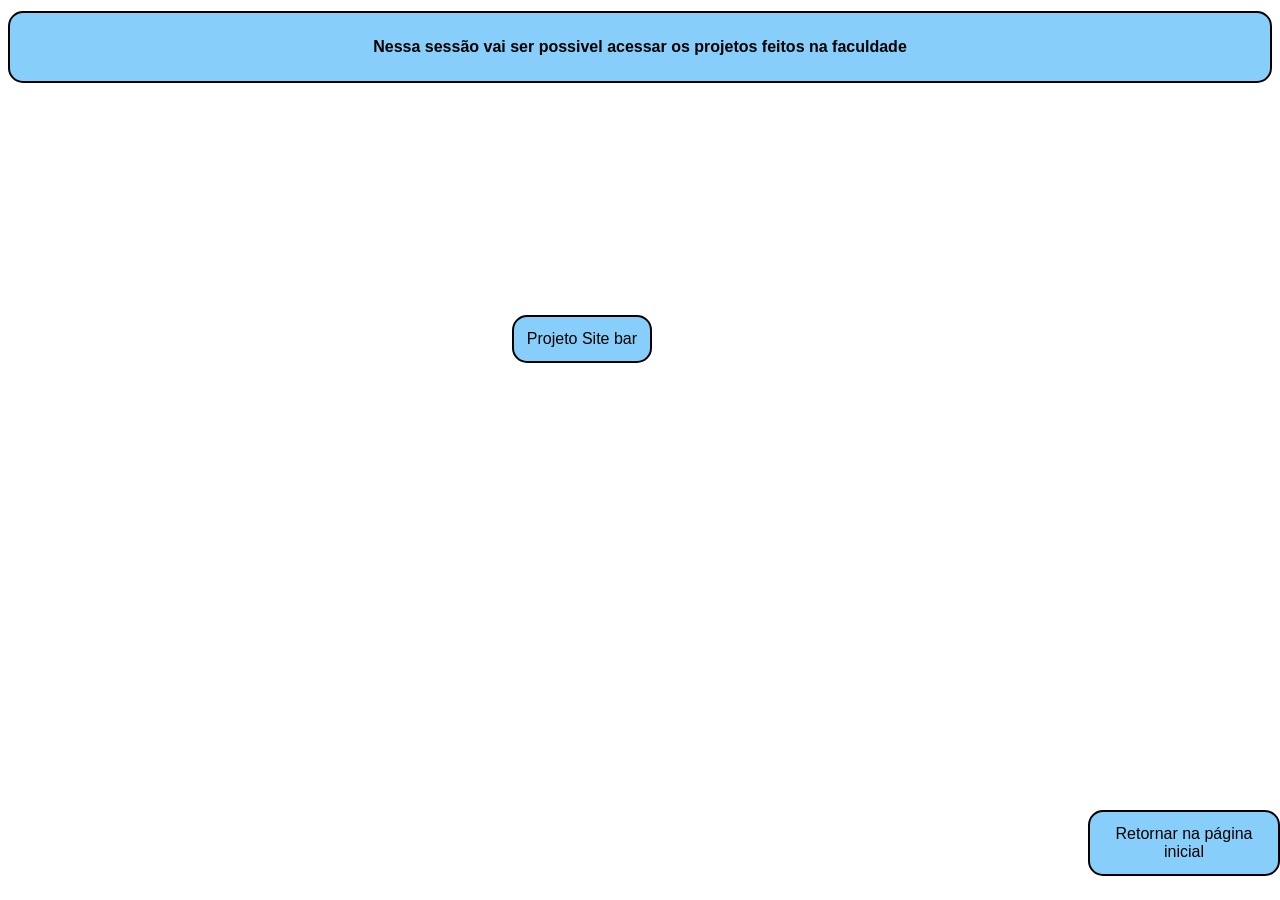
<file: Projetos.html>
<!DOCTYPE html>
<html lang="en">
<head>
    <meta charset="UTF-8">
    <meta name="viewport" content="width=device-width, initial-scale=1.0">
    <title>projetos</title>
</head>

<!--Colocar informações sobre o projeto-->
<h1 ALIGN = "Center">  Nessa sessão vai ser possivel acessar os projetos feitos na faculdade</h1>
<body>

  <a class="voltar" href="index.html"  target="_blank">Retornar na página inicial</a>
<a href="https://renanzerasql.github.io/Site-Bar/" target="_blank"> Projeto Site bar </a>


</body>




<style> 
    h1{
    color:black;
    background-color: lightskyblue;
    border-radius: 15px;
    font-size: medium;
    font-family: Verdana, Geneva, Tahoma, sans-serif;
    padding: 2%;
    border: 2px solid black;
    }


.voltar{
    text-decoration: none;
position: absolute;
left: 85%;
top: 90%;
color:black;
background-color: lightskyblue;
border-radius: 15px;
font-size: medium;
font-family: Verdana, Geneva, Tahoma, sans-serif;
padding: 1%;
border: 2px solid black;


}
a{
text-align: center;
text-decoration: none;
color: black;
background-color: lightskyblue;
border-radius: 15px;
    font-size: medium;
    font-family: Verdana, Geneva, Tahoma, sans-serif;
    padding: 1%;
    border: 2px solid black;
    position: absolute;
    top: 35%;
    left: 40%;



}


    </style>
    
</html>
</file>
